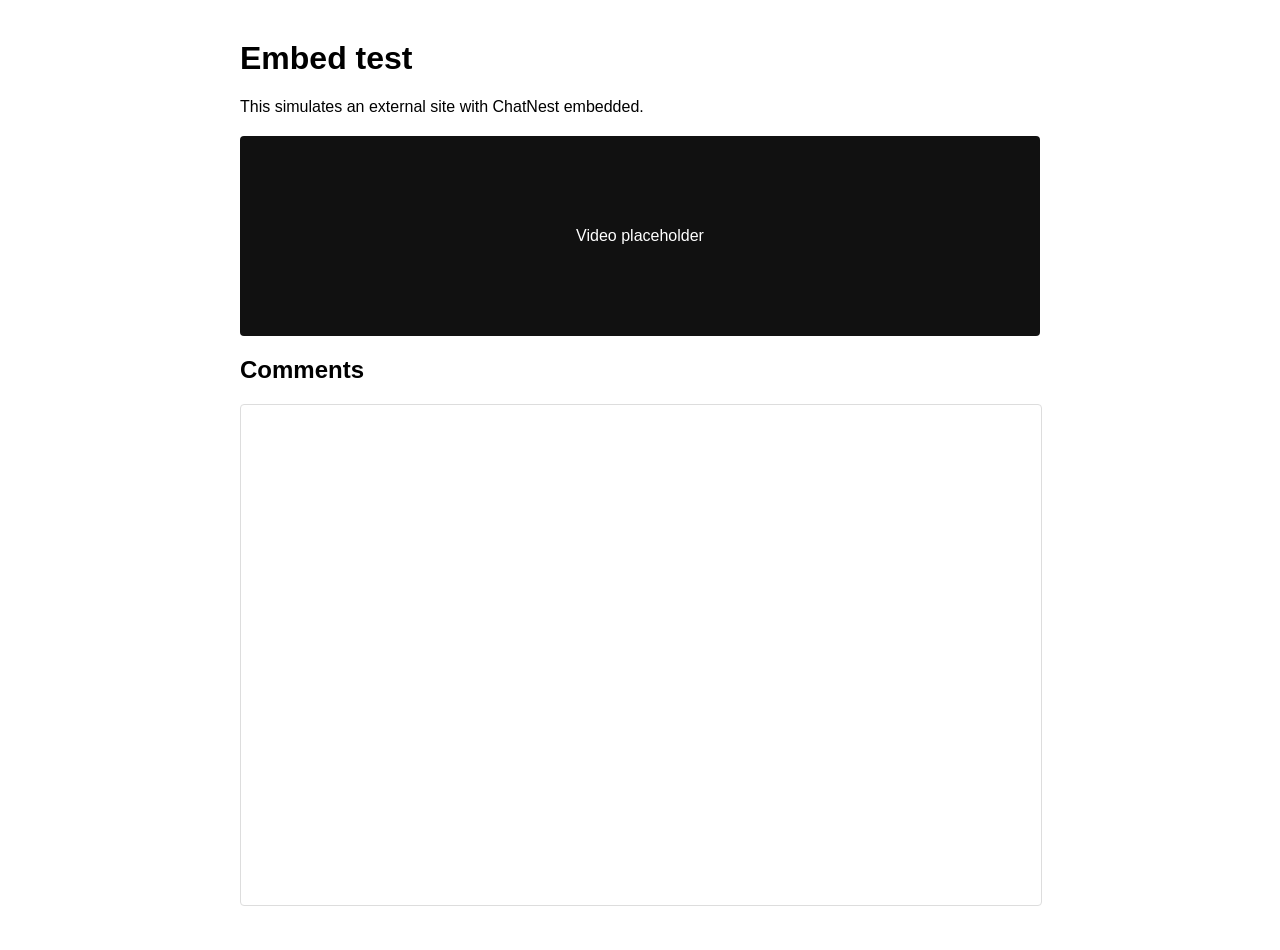
<file: static/test-embed.html>
<!DOCTYPE html>
<html lang="en">
<head>
    <meta charset="UTF-8">
    <meta name="viewport" content="width=device-width, initial-scale=1.0">
    <title>Embed test</title>
    <style>
        body { font-family: sans-serif; max-width: 800px; margin: 40px auto; padding: 0 20px; }
    </style>
</head>
<body>
    <h1>Embed test</h1>
    <p>This simulates an external site with ChatNest embedded.</p>
    <div style="background:#111;height:200px;display:flex;align-items:center;justify-content:center;color:#fff;border-radius:4px;margin:20px 0;">
        Video placeholder
    </div>
    <h2>Comments</h2>
    <iframe src="http://localhost:5000/embed/test-chat/page-example" width="100%" height="500" frameborder="0" style="border:1px solid #ddd;border-radius:4px;"></iframe>
</body>
</html>
</file>
